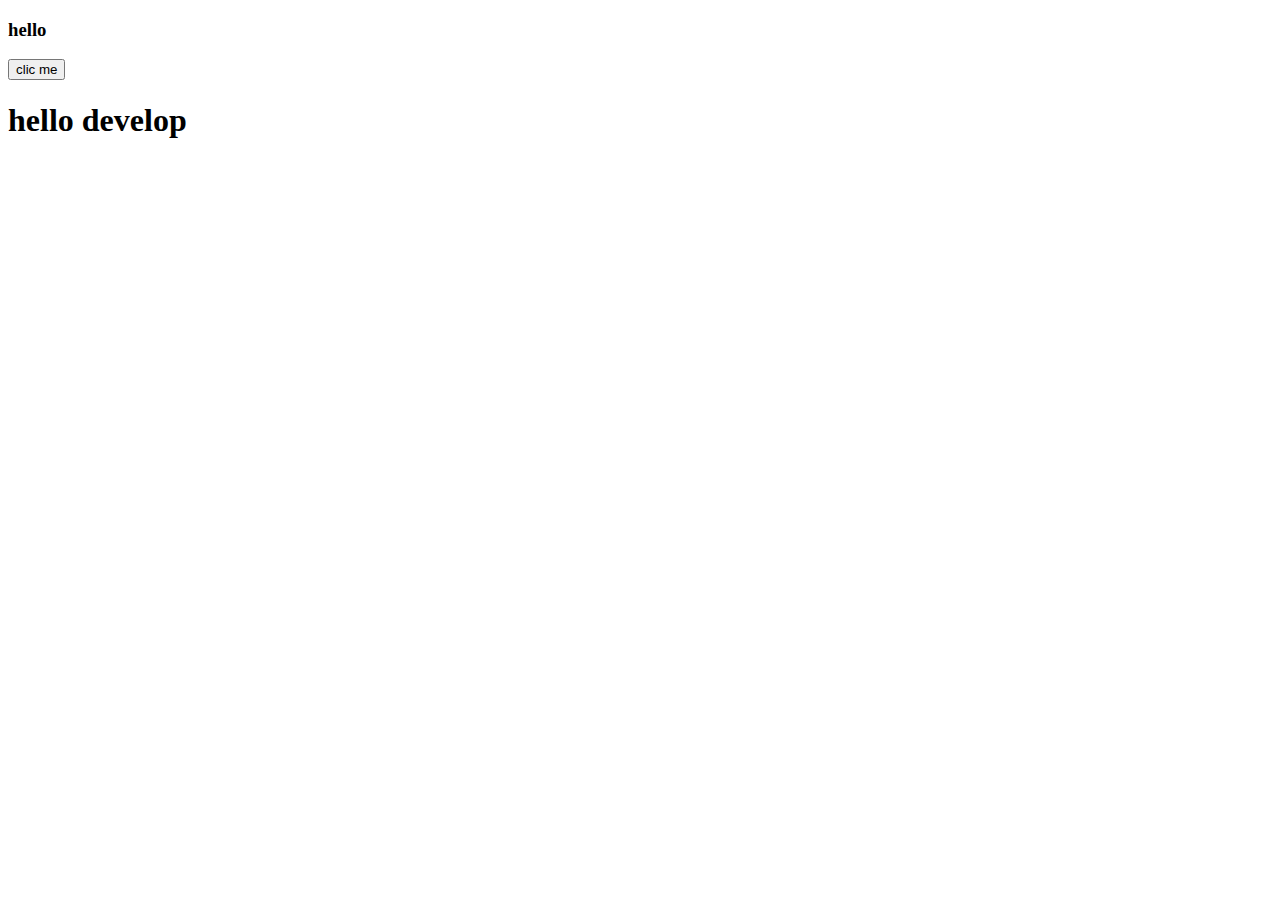
<file: nav.html>
<!DOCTYPE html>
<html lang="en">
<head>
    <meta charset="UTF-8">
    <meta http-equiv="X-UA-Compatible" content="IE=edge">
    <meta name="viewport" content="width=device-width, initial-scale=1.0">
    <title>Document</title>
</head>
<body>
    <h3>hello</h3>
    <button>clic me</button>
    <h1>hello develop</h1>
</body>
</html>
</file>
